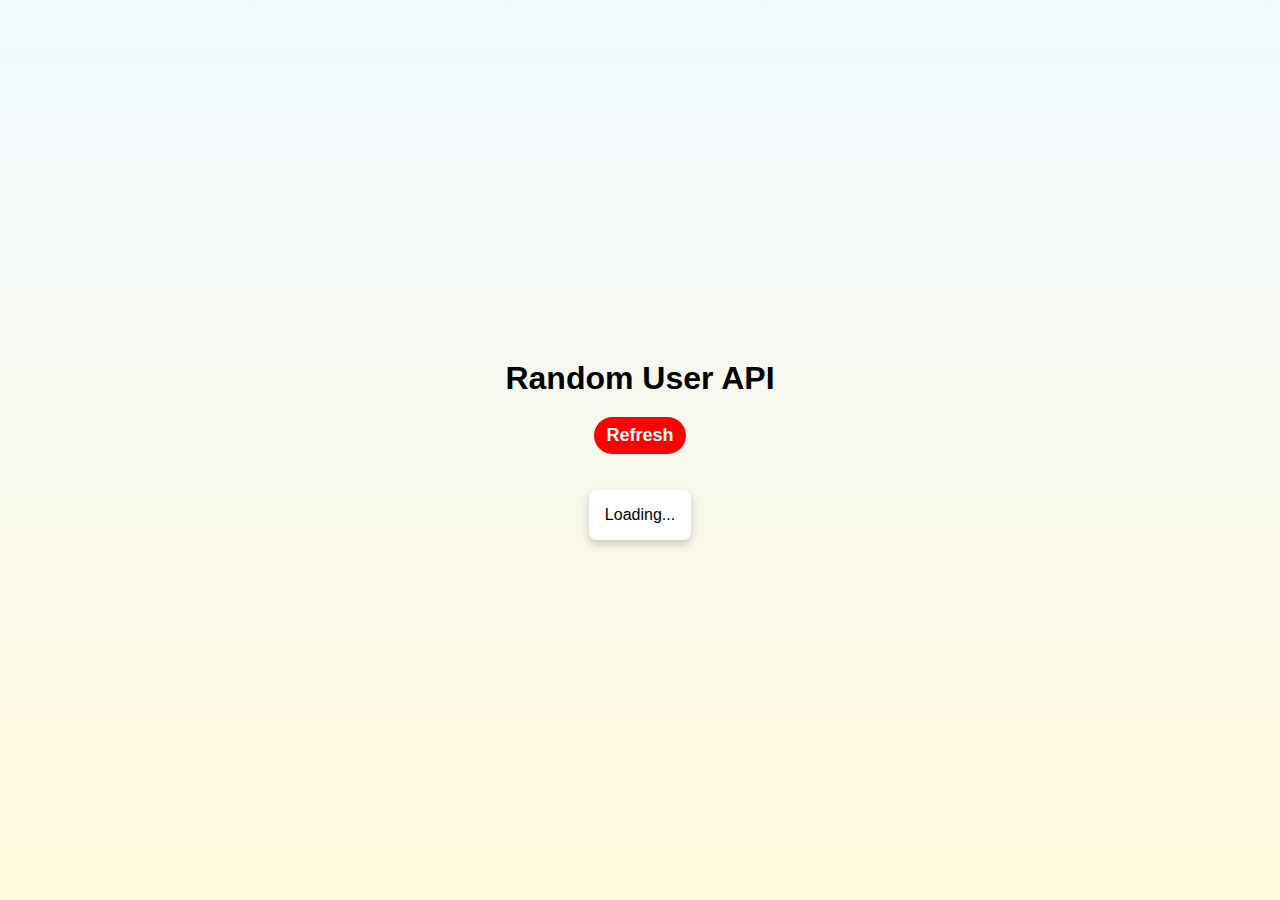
<file: fetchAPI.html>
<!DOCTYPE html>
<html lang="en">

<head>
	<meta charset="UTF-8">
	<meta name="viewport" content="width=device-width, initial-scale=1.0">
	<title>Random User API</title>
	<style>
		* {
			margin: 0px;
			padding: 0px;
			box-sizing: border-box;
		}

		body {
			font-family: Arial, Helvetica, sans-serif;
			display: flex;
			justify-content: center;
			align-items: center;
			height: 100vh;
			margin: 0;
			background: linear-gradient(180deg, #F0F8FF, #FFF8DC);
			overflow: hidden;

		}

		body::selection {
			background-color: #ff6347;
			color: #fff;
		}

		.container {
			display: flex;
			flex-direction: column;
			justify-content: center;
			align-items: center;
		}

		button {
			background-color: red;
			border: none;
			border-radius: 50px;
			padding: 8px 12px;
			margin: 20px 0;
			font-size: 18px;
			font-weight: bold;
			color: #fff;
			cursor: pointer;
		}

		button:hover {
			background-color: darkred;
		}

		.card {
			display: flex;
			flex-direction: row;
			justify-content: space-between;
			align-items: center;
			border-radius: 8px;
			box-shadow: 0 4px 8px rgba(0, 0, 0, 0.2);
			padding: 16px;
			margin-top: 16px;
			background-color: #fff;

			.item {
				border-radius: 8px;
				box-shadow: 0 4px 8px rgba(0, 0, 0, 0.2);
				padding: 16px;
				margin: 8px;
				text-align: center;
				overflow: hidden;
				text-overflow: ellipsis;
				white-space: nowrap;
			}

			.item:hover {
				background-color: #f3f3f3;
				cursor: auto;
			}

			.item img {
				width: 100px;
				height: 100px;
				border-radius: 50px;
				margin: 10px;
			}
		}
	</style>
</head>

<body>
	<div class="container">
		<h1>Random User API</h1>
		<button id="btnRefresh">Refresh</button>
		<div id="user-container" class="card">
			<div class="item">
			</div>
		</div>
	</div>

	<script>
		document.addEventListener("DOMContentLoaded", () => {
			const buttonRefresh = document.getElementById("btnRefresh");
			buttonRefresh.addEventListener("click", () => {
				fetchUser();
			});
		});

		function fetchUser() {
			const usersContainer = document.getElementById("user-container");
			usersContainer.innerHTML = `<p>Loading...</p>`;

			fetch("https://randomuser.me/api?results=5")
				.then(response => {
					if (!response.ok) {
						throw new Error("Network response not OK" + response.statusText)
					}
					return response.json()
				})
				.then(data => {
					console.log(data);
					usersContainer.innerHTML = "";

					data.results.forEach(user => {
						const userDiv = document.createElement("div");
						userDiv.classList.add("item");
						userDiv.innerHTML = `
                <h2>${user.name.first}</h2>
                <p>${user.email}</p>
                <img src="${user.picture.medium}" alt="img">
                `;

						usersContainer.appendChild(userDiv);
					});
				})
				.catch(error => {
					console.error("Not get API", error);
				});
		}

		fetchUser();

	</script>
</body>

</html>
</file>
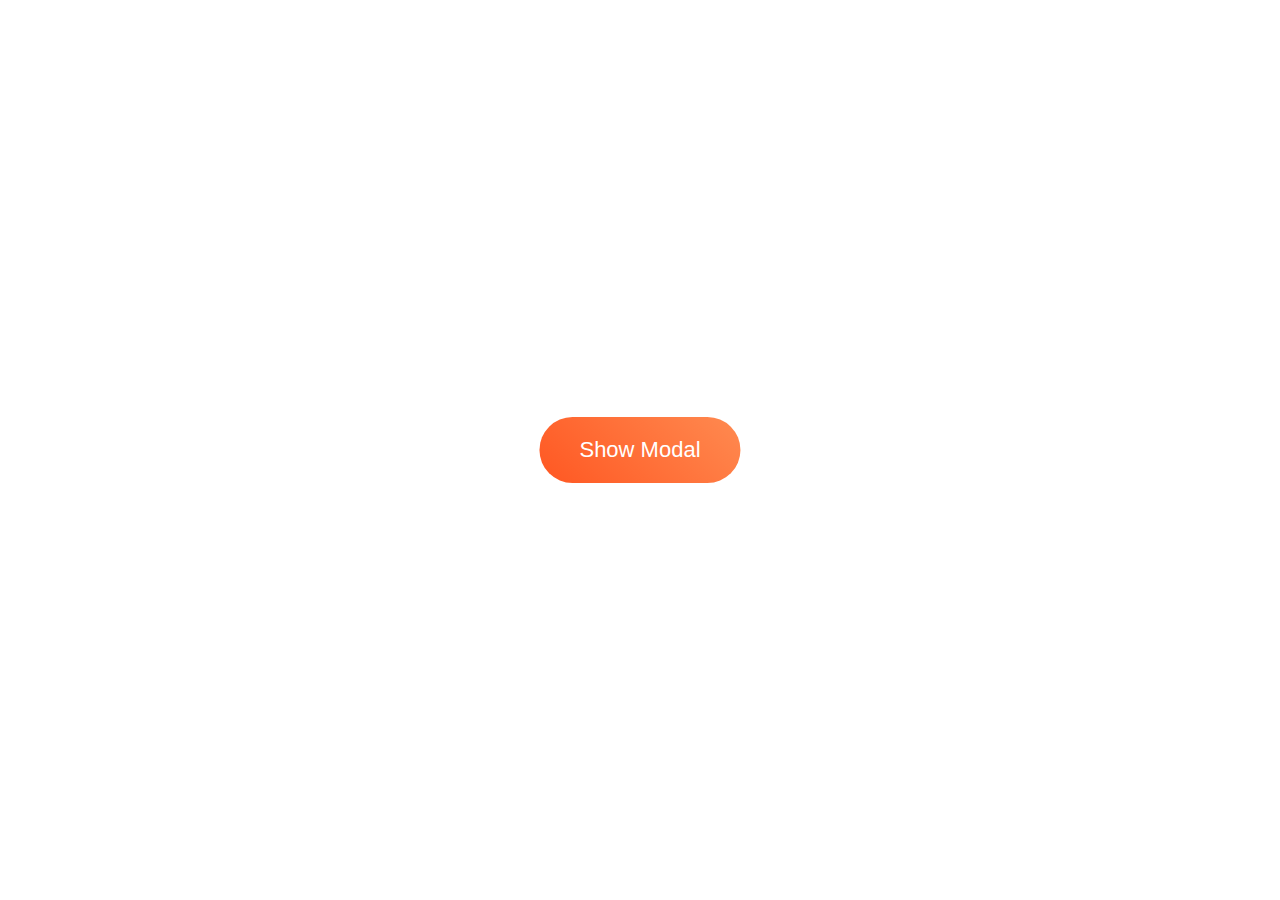
<file: modal.html>
<!DOCTYPE html>
<html lang="en">

<head>
	<meta charset="UTF-8">
	<meta name="viewport" content="width=device-width, initial-scale=1.0">
	<title>Modal</title>
	<style>
		.open-modal {
			position: fixed;
			top: 50%;
			left: 50%;
			padding: 20px 40px;
			background: linear-gradient(45deg, #ff5722, #ff8a50);
			border: none;
			border-radius: 50px;
			transform: translate(-50%, -50%);
			color: #fff;
			font-size: 22px;
			cursor: pointer;
		}

		.open-modal:hover {
			background: linear-gradient(45deg, #333, #ddd);
			font-size: 24px;
			font-weight: bold;
		}

		.modal {
			display: none;
			position: fixed;
			justify-content: center;
			align-items: center;
			z-index: 0;
			top: 0;
			left: 0;
			width: 100%;
			height: 100%;
			background-color: rgba(0, 0, 0, 0.2);
		}

		.show-modal {
			z-index: 1;
			padding: 20px;
			width: 30%;
			background: linear-gradient(45deg, #F5FFFA, #FFDEAD);
			box-shadow: 0 4px 8px rgba(0, 0, 0, 0.2);
			border-radius: 10px;
			text-align: center;

			h1 {
				color: #333;
			}
		}

		.close-modal {
			padding: 10px 20px;
			background: linear-gradient(45deg, #B22222, #CD5C5C);
			border: none;
			border-radius: 50px;
			color: #fff;
			font-size: 16px;
			cursor: pointer;
		}

		.close-modal:hover {
			background: linear-gradient(45deg, #F08080, #FFA07A);
		}
	</style>
</head>

<body>
	<button class="open-modal" id="openModal">Show Modal</button>

	<div class="modal" id="myModal">
		<div class="show-modal" id="showModal">
			<h1>Welcome to Modal</h1>
			<button class="close-modal" id="closeModal">close</button>
		</div>
	</div>

	<script>
		const openModal = document.getElementById("openModal");
		const closeModal = document.getElementById("closeModal");
		const showModal = document.getElementById("myModal");

		openModal.addEventListener("click", () => {
			showModal.style.display = "flex";
			document.body.style.overflow = "hidden";
		});

		closeModal.addEventListener("click", () => {
			showModal.style.display = "none";
			document.body.style.overflow = "auto";
		});

		showModal.addEventListener("click", (event) => {
			if (event.target === showModal) {
				showModal.style.display = "none";
				document.body.style.overflow = "auto";
			}
		});
	</script>
</body>

</html>
</file>
